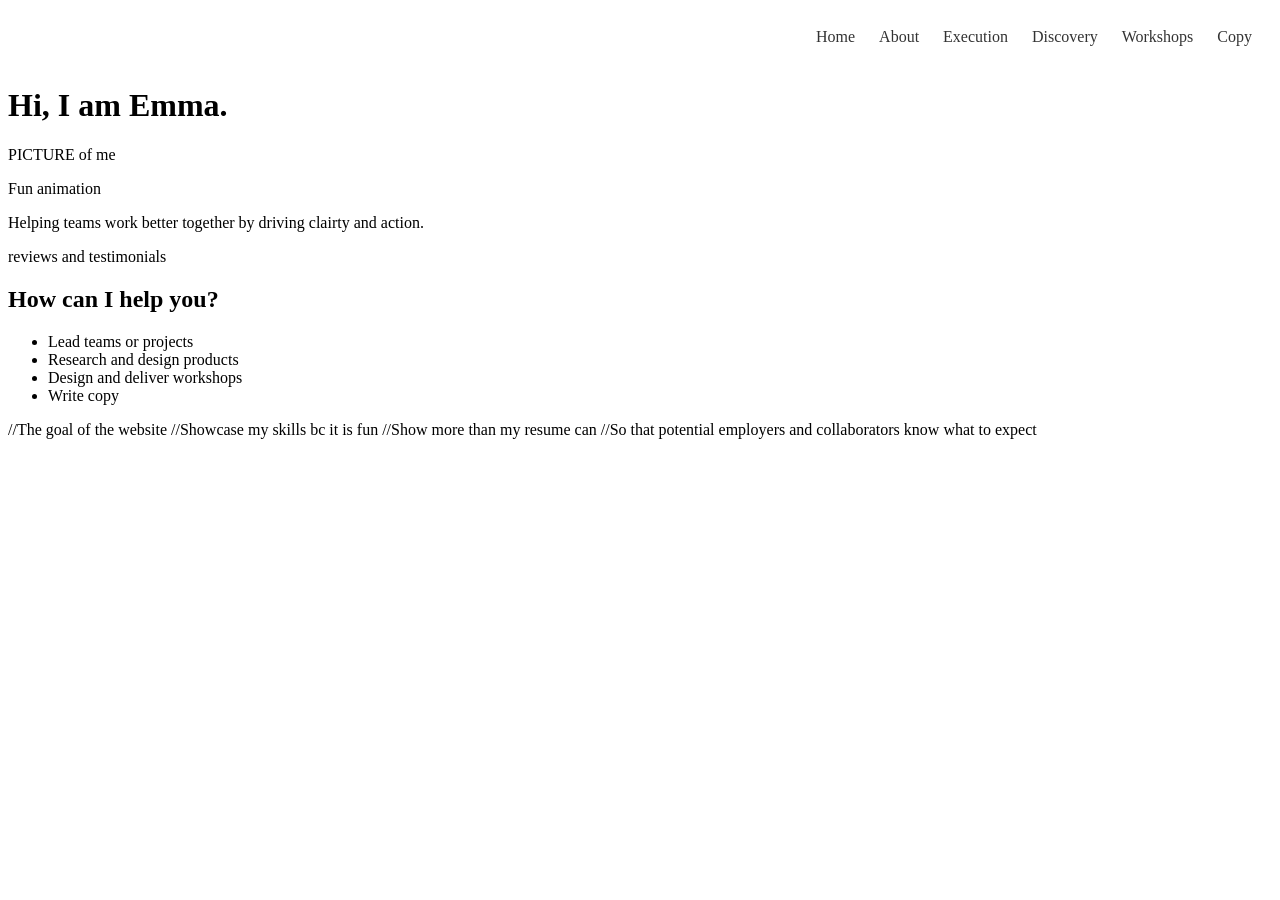
<file: index.html>
<!doctype html>
<html lang="en">
  <head>
    <meta charset="UTF-8" />
    <meta name="viewport" content="width=device-width, initial-scale=1.0" />
    <title>Document</title>
    <link rel="stylesheet" href="style.css" />
  </head>
  <body>
    <nav>
      <a href="index.html">Home</a>
      <a href="about.html">About</a>
      <a href="execution.html">Execution</a>
      <a href="discovery.html">Discovery</a>
      <a href="workshops.html">Workshops</a>
      <a href="copy.html">Copy</a>
    </nav>
    <h1>Hi, I am Emma.</h1>
    <p>PICTURE of me</p>
    <p>Fun animation</p>
    <p>Helping teams work better together by driving clairty and action.</p>
    <p>reviews and testimonials</p>
    <h2>How can I help you?</h2>

    <ul>
      <li>Lead teams or projects</li>
      <li>Research and design products</li>
      <li>Design and deliver workshops</li>
      <li>Write copy</li>
    </ul>
    //The goal of the website //Showcase my skills bc it is fun //Show more than
    my resume can //So that potential employers and collaborators know what to
    expect
  </body>
</html>
</file>
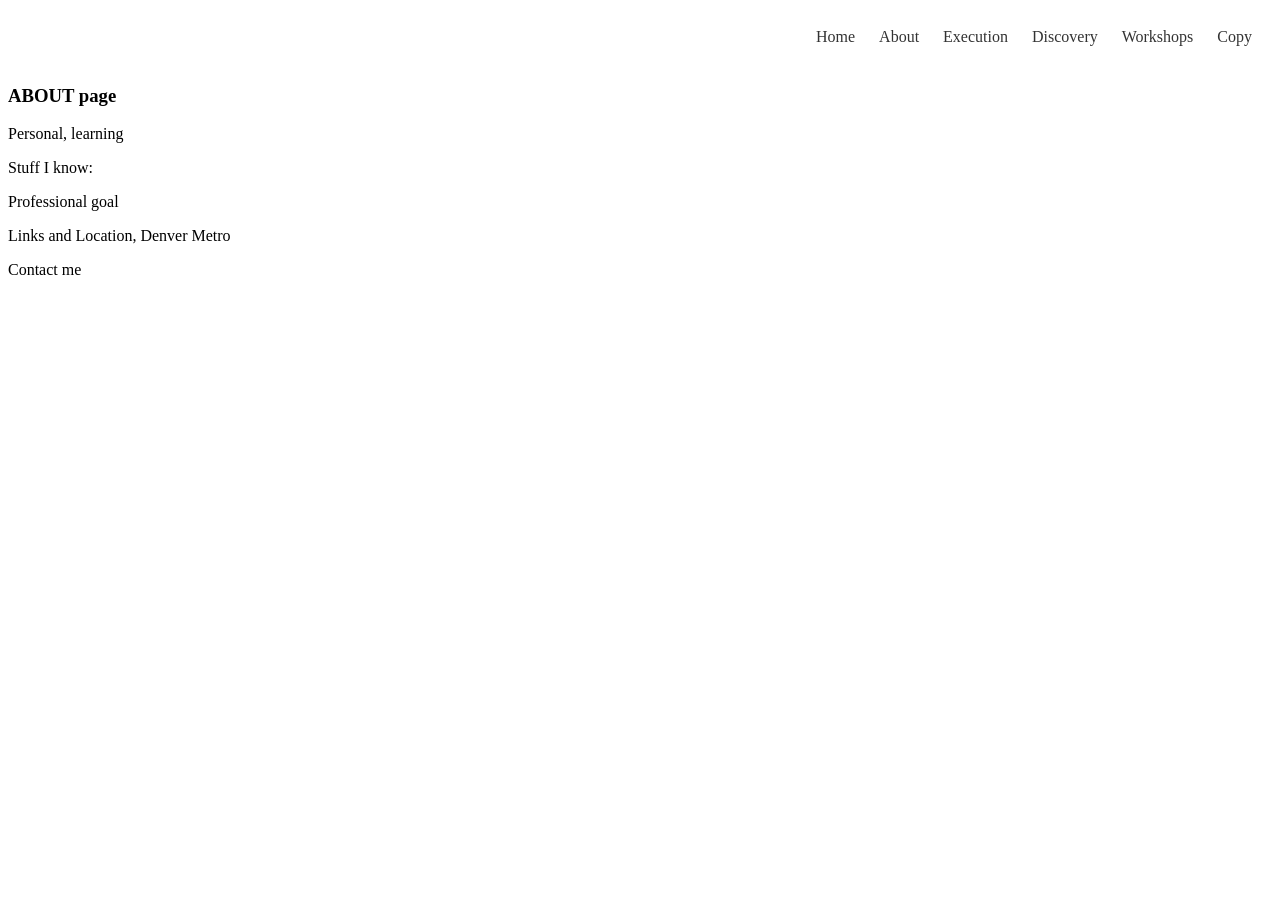
<file: About.html>
<!doctype html>
<html lang="en">
  <head>
    <meta charset="UTF-8" />
    <meta name="viewport" content="width=device-width, initial-scale=1.0" />
    <title>Document</title>
    <link rel="stylesheet" href="style.css" />
  </head>
  <body>
    <nav>
      <a href="index.html">Home</a>
      <a href="about.html">About</a>
      <a href="execution.html">Execution</a>
      <a href="discovery.html">Discovery</a>
      <a href="workshops.html">Workshops</a>
      <a href="copy.html">Copy</a>
    </nav>
    <h3>ABOUT page</h3>
    <p>Personal, learning</p>
    <p>Stuff I know:</p>
    <p>Professional goal</p>
    <p>Links and Location, Denver Metro</p>
    <p>Contact me</p>
  </body>
</html>
</file>
<file: style.css>
nav {
  display: flex;
  gap: 24px;
  padding: 20px;
  justify-content: right;
}

nav a {
  text-decoration: none;
  color: #333;
}
</file>
